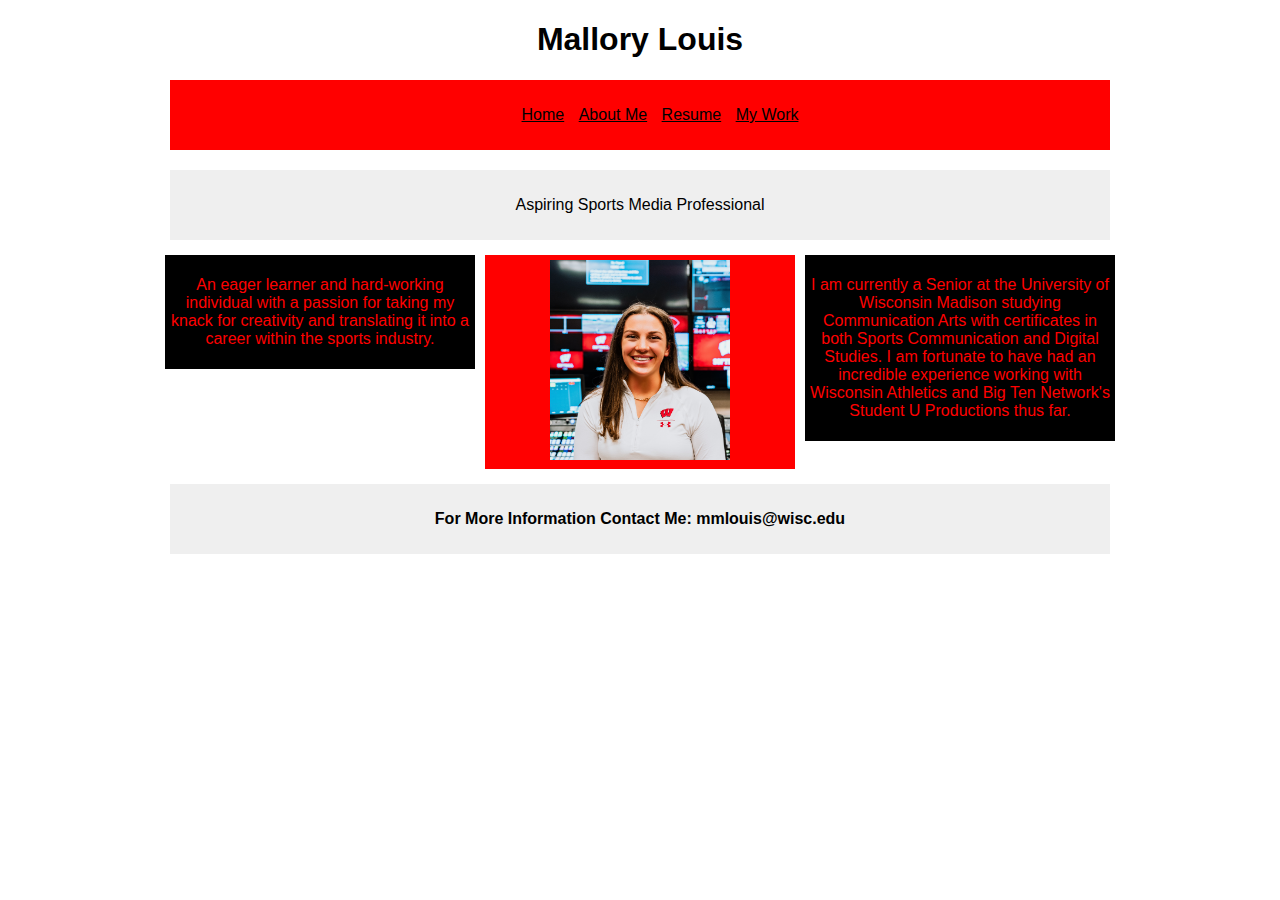
<file: index.html>
<!DOCTYPE html>
<html lang="en">
<meta charset="UTF-8">
<head> 
	<title>Home Page</title>
	<link rel="stylesheet" text="text/css" href="stylesheet.css">

</head>

	<body>
		<header>
		<h1>Mallory Louis</h1>
		<nav>

			<ul> 
				<li><a href="index.html">Home</a></li>
				<li><a href="AboutMe.html">About Me</a></li>
				<li><a href="Resume.html">Resume</a></li>
				<li><a href="MyWork.html">My Work</a></li>
			</ul>
		</nav>
	</header>
	<section>
		<main>
			<p> Aspiring Sports Media Professional </p>
		</main>

	<article>

		<p style="color:red"> An eager learner and hard-working individual with a passion for taking my knack for creativity and translating it into a career within the sports industry.</p>
	</article>

	<article class="mart">
		<img src="images\headshot 2 - mallory louis.JPG" alt="Mallorys Photo" width="180" height="200" > 
	</article>

	<article>
		<p style="color:red"> I am currently a Senior at the University of Wisconsin Madison studying Communication Arts with certificates in both Sports Communication and Digital Studies. I am fortunate to have had an incredible experience working with Wisconsin Athletics and Big Ten Network's Student U Productions thus far. </p>
	</article>

	</section>	

	<footer>
<p><b> For More Information Contact Me: mmlouis@wisc.edu </b></p>
	</footer>

	</body>

</html>
</file>
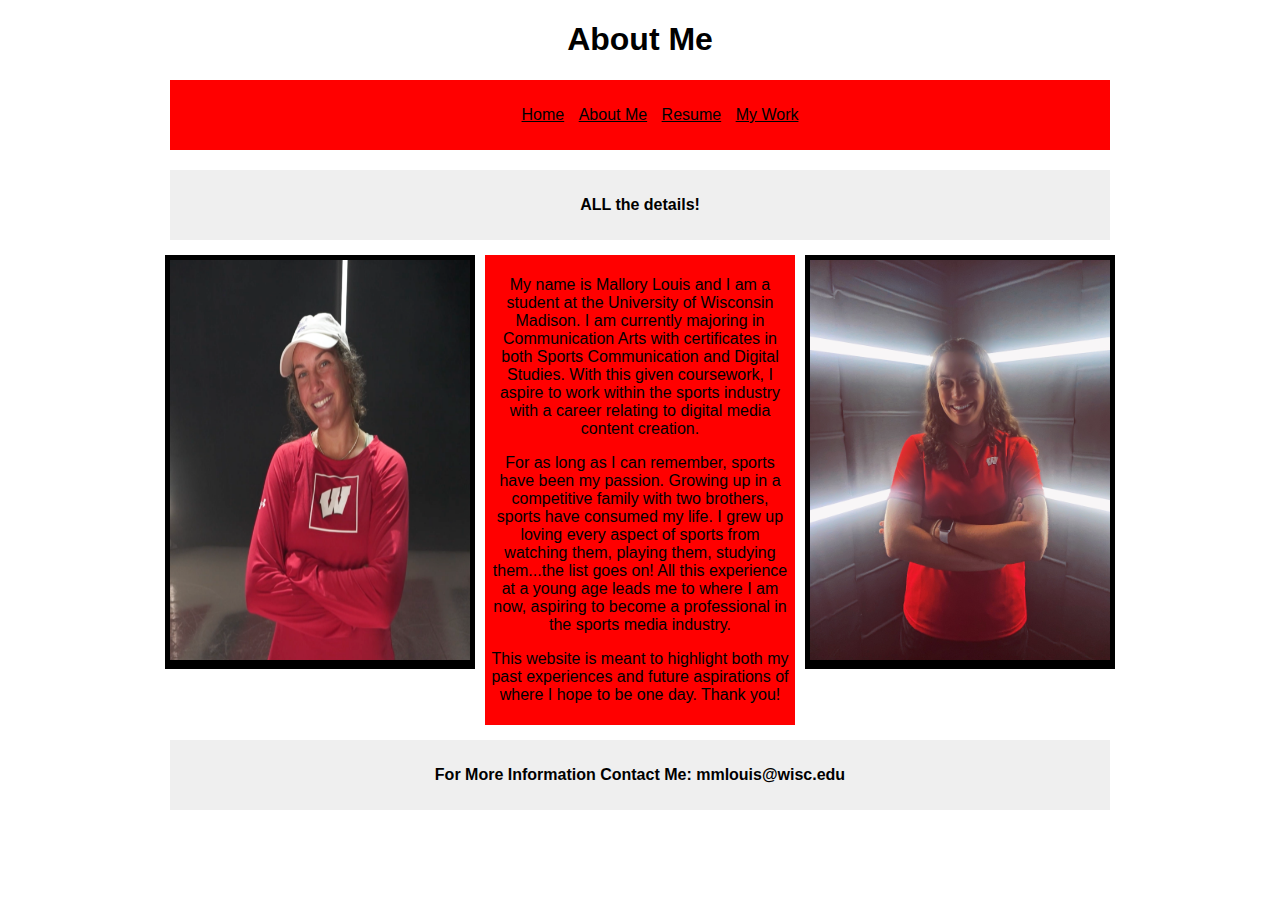
<file: AboutMe.html>
<!DOCTYPE html>
<html lang="en">
<meta charset="UTF-8">
<head> 
	<title>About Me</title>
	<link rel="stylesheet" text="text/css" href="stylesheet.css">

</head>

	<body>
	<header>
		<h1> About Me</h1>
		<nav>

			<ul> 
				<li><a href="index.html">Home</a></li>
				<li><a href="AboutMe.html">About Me</a></li>
				<li><a href="Resume.html">Resume</a></li>
				<li><a href="MyWork.html">My Work</a></li>
			</ul>
		</nav>
	</header>

	<section>
	<main>
		<p><b>ALL the details!</b></p>
	</main>

	<article>

		<img src="images\Mallory.png" alt="Mallory Headshot" width="300" height="400" >
	</article>

<article class="mart">
		<p> My name is Mallory Louis and I am a student at the University of Wisconsin Madison. I am currently majoring in Communication Arts with certificates in both Sports Communication and Digital Studies. With this given coursework, I aspire to work within the sports industry with a career relating to digital media content creation. </p>

		<p> For as long as I can remember, sports have been my passion. Growing up in a competitive family with two brothers, sports have consumed my life. I grew up loving every aspect of sports from watching them, playing them, studying them...the list goes on! All this experience at a young age leads me to where I am now, aspiring to become a professional in the sports media industry.</p>

		<p> This website is meant to highlight both my past experiences and future aspirations of where I hope to be one day. Thank you! </p>
</article>

<article>
	<img src="images\IMG_3501.JPG" alt="Mallory Headshot" width="300" height="400" >
</article>


</section>

<footer>
<p><b> For More Information Contact Me: mmlouis@wisc.edu </b></p>
</footer>

		
			
	</body>

</html>
</file>
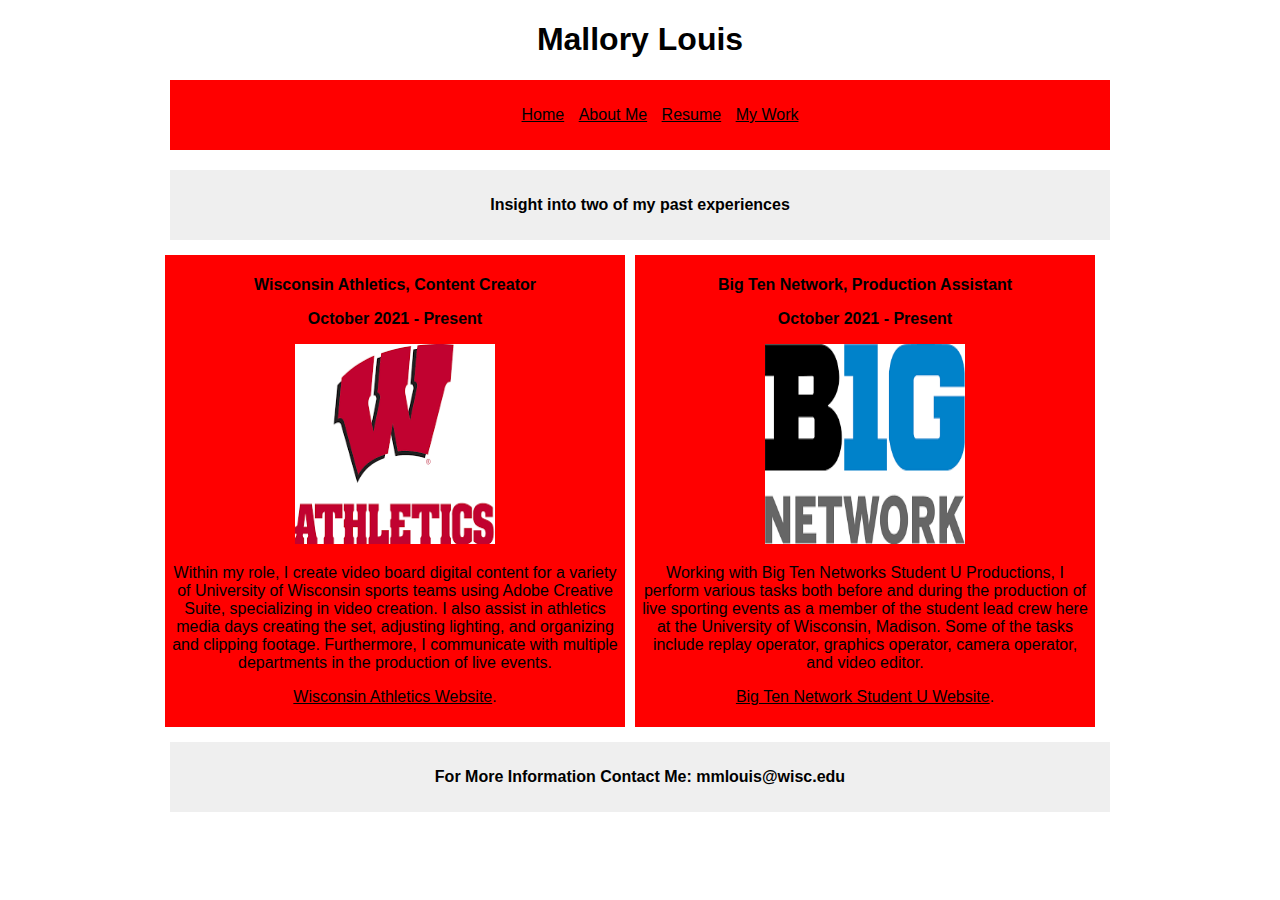
<file: Resume.html>
<!DOCTYPE html>
<html lang="en">
<meta charset="UTF-8">
<head> 
<title>My Resume</title>
<link rel="stylesheet" text="text/css" href="stylesheet.css">

</head>

	<body>
	<header>
		<h1>Mallory Louis</h1>
	<nav>

		<ul> 
			<li><a href="index.html">Home</a></li>
			<li><a href="AboutMe.html">About Me</a></li>
			<li><a href="Resume.html">Resume</a></li>
			<li><a href="MyWork.html">My Work</a></li>
		</ul>
	</nav>
</header>

<section>
	<main class="mart3">
		<p style="color:red"><b>Insight into two of my past experiences</b></p>
	</main>

<article class="mart2">
		<p style="color:red"><b> Wisconsin Athletics, Content Creator</b></p>
		<p><b> October 2021 - Present</b> </p>

		<img src="images\download.png" alt="Wisconsin Athletics Logo" width="200" height="200" > 

		<p> Within my role, I create video board digital content for a variety of University of Wisconsin sports teams using Adobe Creative Suite, specializing in video creation. I also assist in athletics media days creating the set, adjusting lighting, and organizing and clipping footage. Furthermore, I communicate with multiple departments in the production of live events.</p>

		<p> <a href="https://uwbadgers.com/index.aspx" target="_blank">Wisconsin Athletics Website</a>.</p>

</article>

<article class="mart2">
		<p style="color:red"> <b> Big Ten Network, Production Assistant</b></p>
		<p> <b>October 2021 - Present</b> </p>
		<img src="images\download copy.png" alt="Big Ten Network Logo" width="200" height="200" > 
		<p> Working with Big Ten Networks Student U Productions, I perform various tasks both before and during the production of live sporting events as a member of the student lead crew here at the University of Wisconsin, Madison. Some of the tasks include replay operator, graphics operator, camera operator, and video editor.</p>

		<p> <a href="https://btn.com/about/student-u/" target="_blank">Big Ten Network Student U Website</a>.</p>


</article>

</section>
<footer>
	<p><b> For More Information Contact Me: mmlouis@wisc.edu </b></p>
</footer>
		
	</body>

</html>
</file>
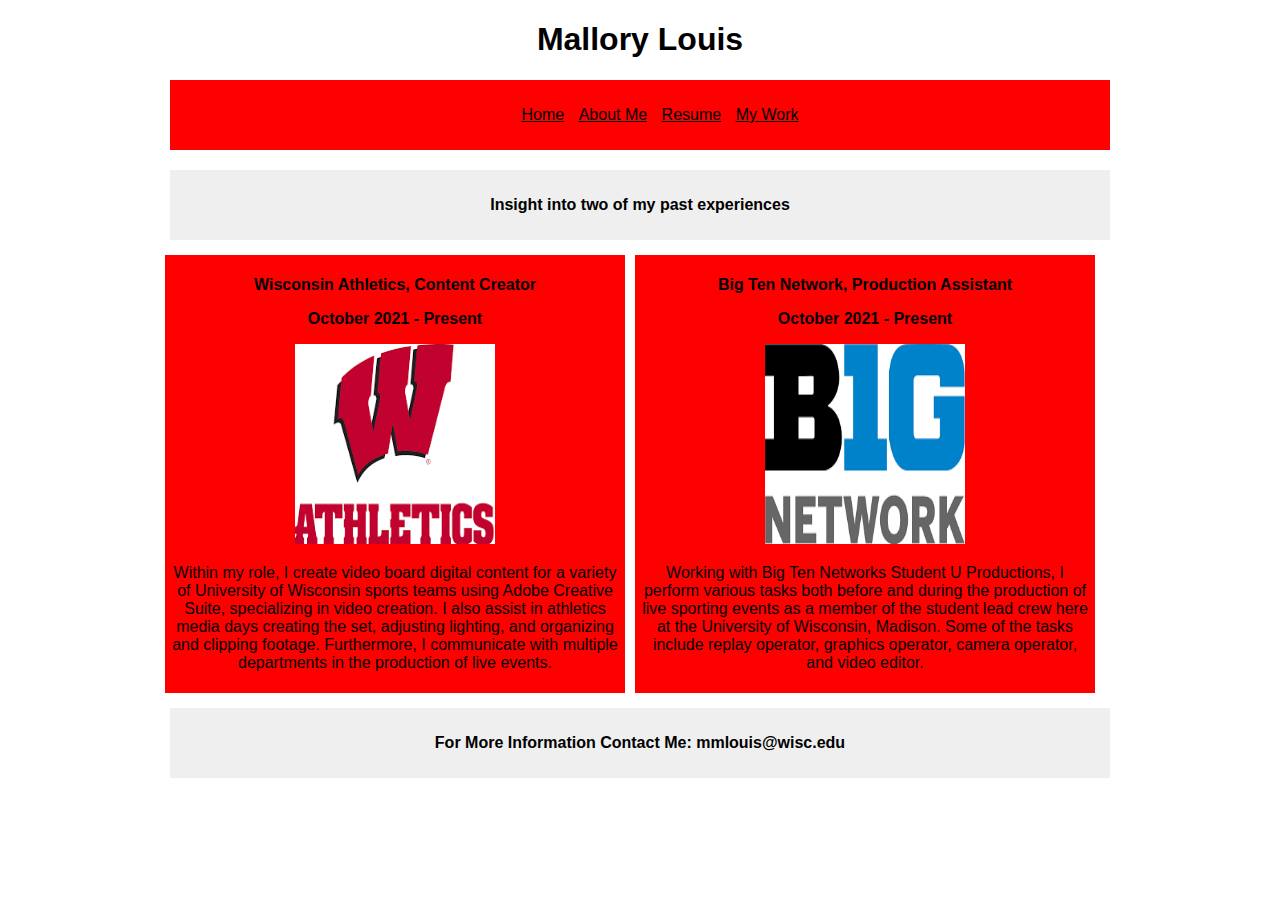
<file: Index/Resume.html>
<!DOCTYPE html>
<html lang="en">
<meta charset="UTF-8">
<head> 
<title>My Resume</title>
<link rel="stylesheet" text="text/css" href="stylesheet.css">

</head>

	<body>
	<header>
		<h1>Mallory Louis</h1>
	<nav>

		<ul> 
			<li><a href="index.html">Home</a></li>
			<li><a href="AboutMe.html">About Me</a></li>
			<li><a href="Resume.html">Resume</a></li>
			<li><a href="MyWork.html">My Work</a></li>
		</ul>
	</nav>
</header>

<section>
	<main class="mart3">
		<p style="color:red"><b>Insight into two of my past experiences</b></p>
	</main>

<article class="mart2">
		<p style="color:red"><b> Wisconsin Athletics, Content Creator</b></p>
		<p><b> October 2021 - Present</b> </p>

		<img src="images\download.png" alt="Wisconsin Athletics Logo" width="200" height="200" > 

		<p> Within my role, I create video board digital content for a variety of University of Wisconsin sports teams using Adobe Creative Suite, specializing in video creation. I also assist in athletics media days creating the set, adjusting lighting, and organizing and clipping footage. Furthermore, I communicate with multiple departments in the production of live events.</p>

</article>

<article class="mart2">
		<p style="color:red"> <b> Big Ten Network, Production Assistant</b></p>
		<p> <b>October 2021 - Present</b> </p>
		<img src="images\download copy.png" alt="Big Ten Network Logo" width="200" height="200" > 
		<p> Working with Big Ten Networks Student U Productions, I perform various tasks both before and during the production of live sporting events as a member of the student lead crew here at the University of Wisconsin, Madison. Some of the tasks include replay operator, graphics operator, camera operator, and video editor.</p>


</article>

</section>
<footer>
	<p><b> For More Information Contact Me: mmlouis@wisc.edu </b></p>
</footer>
		
	</body>

</html>
</file>
<file: stylesheet.css>
* {
	font-family: Arial, Verdana, sans-serif;
	color: #000000;
	text-align: center;
}

body{
	width:960px;
	margin:0 auto;
}

nav{
	background-color: #FF0000;
	padding:10px;
	margin:10px;
}

li {
	display: inline;
	padding:5px;
}

section{
	overflow:auto;
	height:100%;
}

main{
	background-color:#efefef;
	padding:10px;
	margin:10px;
}

article{
	background-color:#000000;
	padding:5px;
	margin:5px;
	width:300px;
	float:left;
}

.mart{
	background-color:#FF0000;
}

.mart2{
	background-color:#FF0000;
	width:450px;
}

.mart3{
	background-color:#efefef;

}
footer{
	background-color:#efefef;
	padding:10px;
	margin:10px;
}
</file>
<file: Index/stylesheet.css>
* {
	font-family: Arial, Verdana, sans-serif;
	color: #000000;
	text-align: center;
}

body{
	width:960px;
	margin:0 auto;
}

nav{
	background-color: #FF0000;
	padding:10px;
	margin:10px;
}

li {
	display: inline;
	padding:5px;
}

section{
	overflow:auto;
	height:100%;
}

main{
	background-color:#efefef;
	padding:10px;
	margin:10px;
}

article{
	background-color:#000000;
	padding:5px;
	margin:5px;
	width:300px;
	float:left;
}

.mart{
	background-color:#FF0000;
}

.mart2{
	background-color:#FF0000;
	width:450px;
}

.mart3{
	background-color:#efefef;

}
footer{
	background-color:#efefef;
	padding:10px;
	margin:10px;
}
</file>
